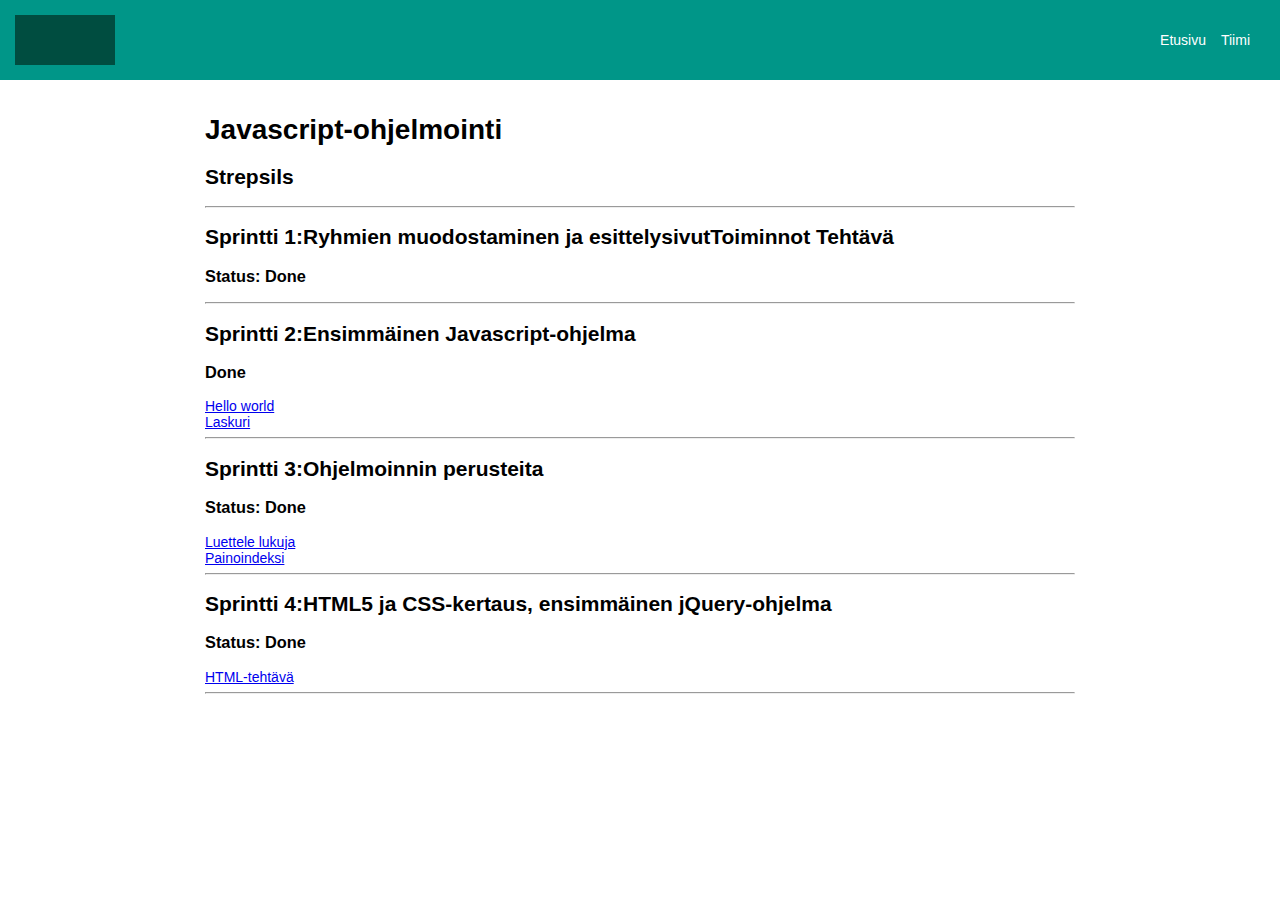
<file: Index.html>
<!doctype html>
<html lang="fi">
<head>
  <meta charset="utf-8">
  <title>Tiimiesittely</title>
  <link rel="stylesheet" href="style.css" />
</head>

<body>
  <header class="clearfix">
    <div class="logo"></div>
    <nav id="main-menu">
      <ul>
        <li><a href="index.html">Etusivu</a></li>
        <li><a href="team.html">Tiimi</a></li>
      </ul>
    </nav>
  </header>
  <main>
    <h1>Javascript-ohjelmointi</h1>
    <h2>Strepsils</h2>
    <hr>
    <div>
      <h2>Sprintti 1:Ryhmien muodostaminen ja esittelysivutToiminnot
Tehtävä</h2>
      <h3>Status: Done</h3>
      <p></p>
    </div>
    <hr>
    <div>
      <h2>Sprintti 2:Ensimmäinen Javascript-ohjelma</h2>
      <h3>Done</h3>
      <a href="http://opiskelu.businesscollege.fi/s1500640/Javascript/Sprint01/Hello.html">Hello world </a><br>
      <a href="laskuri.html">Laskuri</a>
    </div>
    <hr>
    <div>
      <h2>Sprintti 3:Ohjelmoinnin perusteita</h2>
      <h3>Status: Done</h3>
      <a href="Laske.html">Luettele lukuja</a><br>
      <a href="bmi.html">Painoindeksi</a>

    </div>
    <hr>
    <div>
      <h2>Sprintti 4:HTML5 ja CSS-kertaus, ensimmäinen jQuery-ohjelma</h2>
      <h3>Status: Done</h3>
      <a href="html-tehtava.html">HTML-tehtävä</a>
    </div>
    <hr>
  </main>
  <footer></footer>
</body>
</html>
</file>
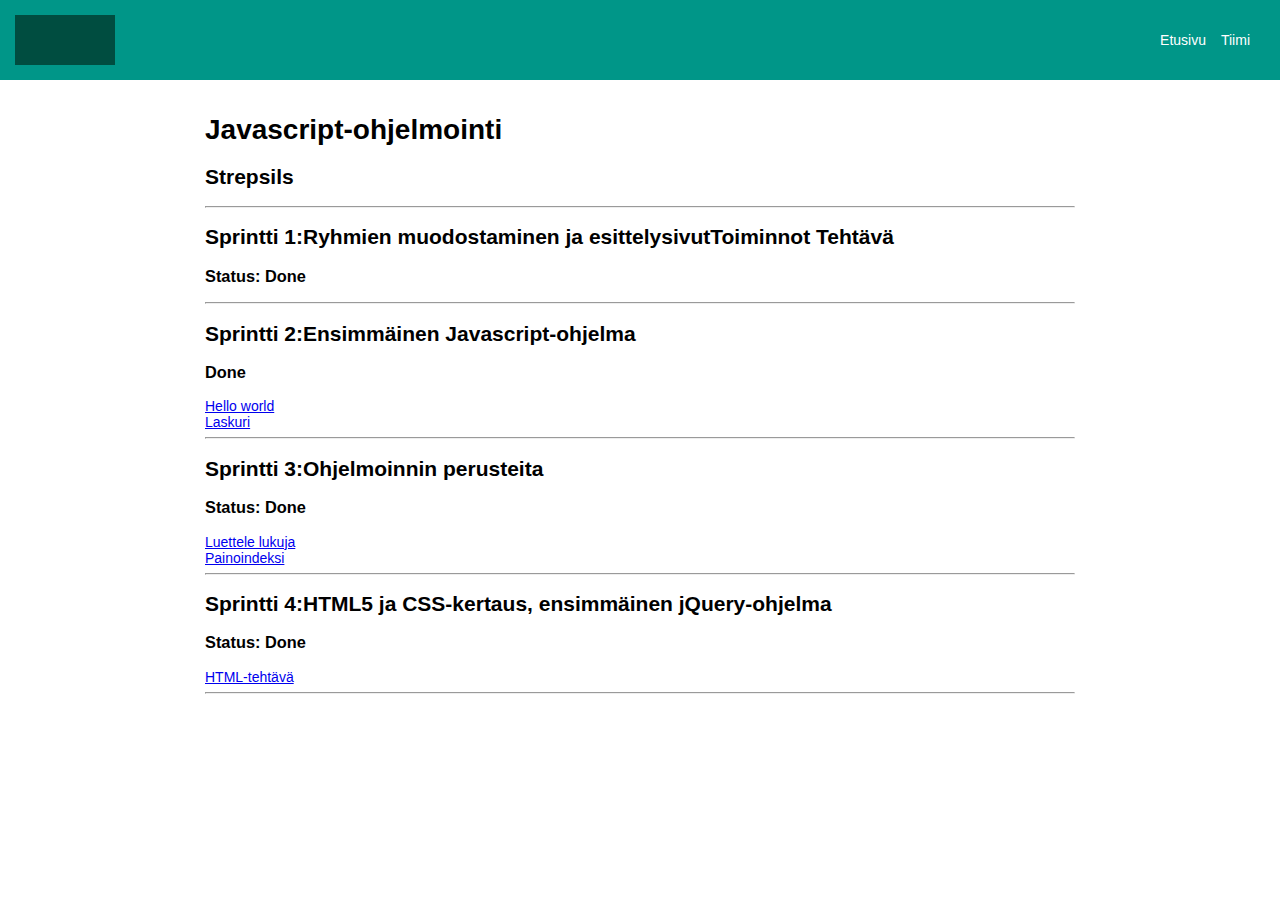
<file: index.html>
<!doctype html>
<html lang="fi">
<head>
  <meta charset="utf-8">
  <title>Tiimiesittely</title>
  <link rel="stylesheet" href="style.css" />
</head>

<body>
  <header class="clearfix">
    <div class="logo"></div>
    <nav id="main-menu">
      <ul>
        <li><a href="index.html">Etusivu</a></li>
        <li><a href="team.html">Tiimi</a></li>
      </ul>
    </nav>
  </header>
  <main>
    <h1>Javascript-ohjelmointi</h1>
    <h2>Strepsils</h2>
    <hr>
    <div>
      <h2>Sprintti 1:Ryhmien muodostaminen ja esittelysivutToiminnot
Tehtävä</h2>
      <h3>Status: Done</h3>
      <p></p>
    </div>
    <hr>
    <div>
      <h2>Sprintti 2:Ensimmäinen Javascript-ohjelma</h2>
      <h3>Done</h3>
      <a href="http://opiskelu.businesscollege.fi/s1500640/Javascript/Sprint01/Hello.html">Hello world </a><br>
      <a href="laskuri.html">Laskuri</a>
    </div>
    <hr>
    <div>
      <h2>Sprintti 3:Ohjelmoinnin perusteita</h2>
      <h3>Status: Done</h3>
      <a href="laske.html">Luettele lukuja</a><br>
      <a href="bmi.html">Painoindeksi</a>

    </div>
    <hr>
    <div>
      <h2>Sprintti 4:HTML5 ja CSS-kertaus, ensimmäinen jQuery-ohjelma</h2>
      <h3>Status: Done</h3>
      <a href="html-tehtava.html">HTML-tehtävä</a>
    </div>
    <hr>
  </main>
  <footer></footer>
</body>
</html>
</file>
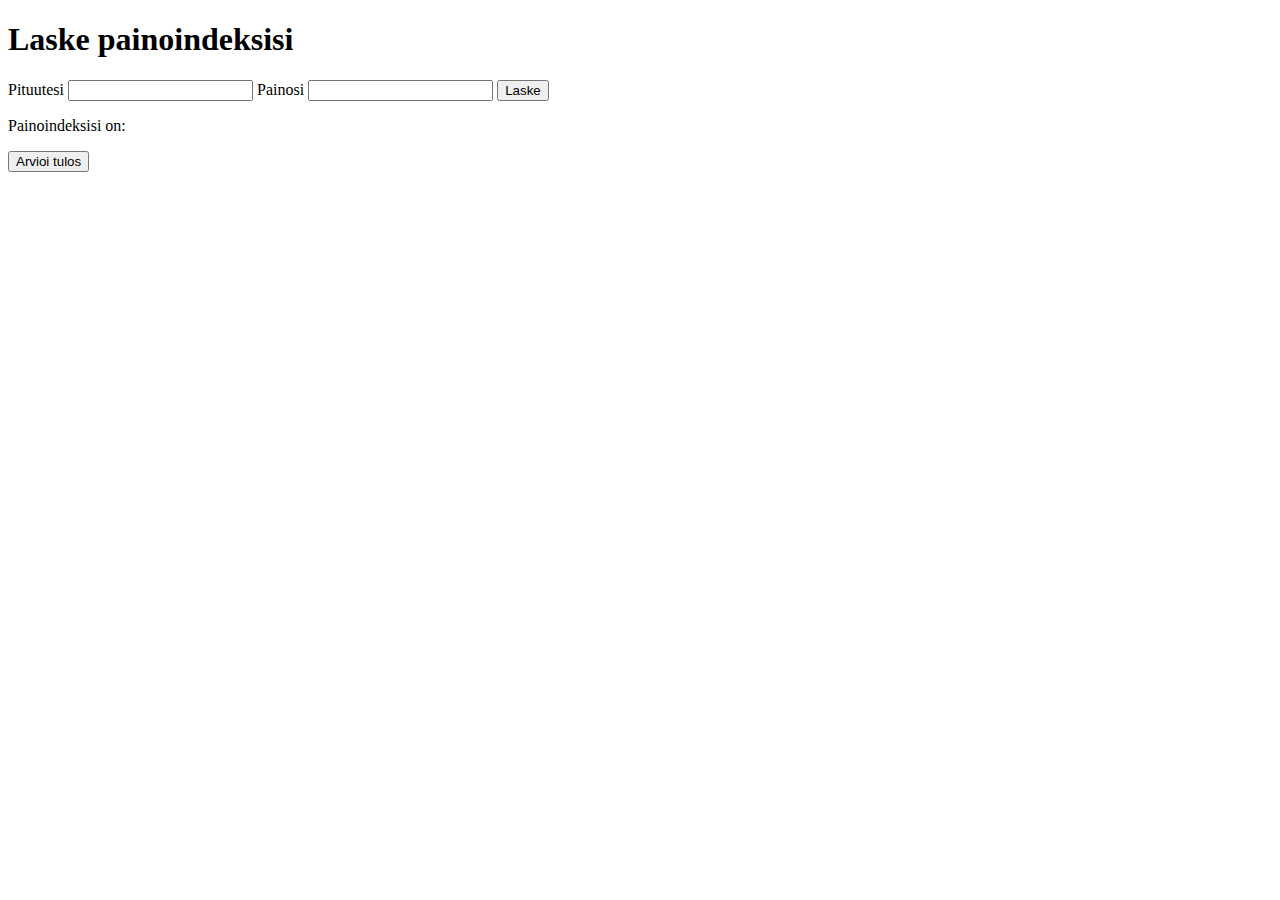
<file: bmi.html>
<!doctype html>
<html lang=fi>
<head>
	<title>Painoindeksi</title>
	<meta charset="utf-8">
</head>
<body>
	<h1>Laske painoindeksisi</h1>
	<form id="lomake">
		<label for="pituus">Pituutesi</label>
		<input id="pituus" type="text" name="pituus">
		<label for="paino">Painosi</label>
		<input id="paino" type="text" name="paino">
		<button type="submit">Laske</button>
	</form>

	<p>Painoindeksisi on: <span id="tulos"></span></p>

	<button id="arvioi">Arvioi tulos</button>

	<p id="arvioteksti"></p>
<script src="bmi.js"></script>
</body>
</html>
</file>
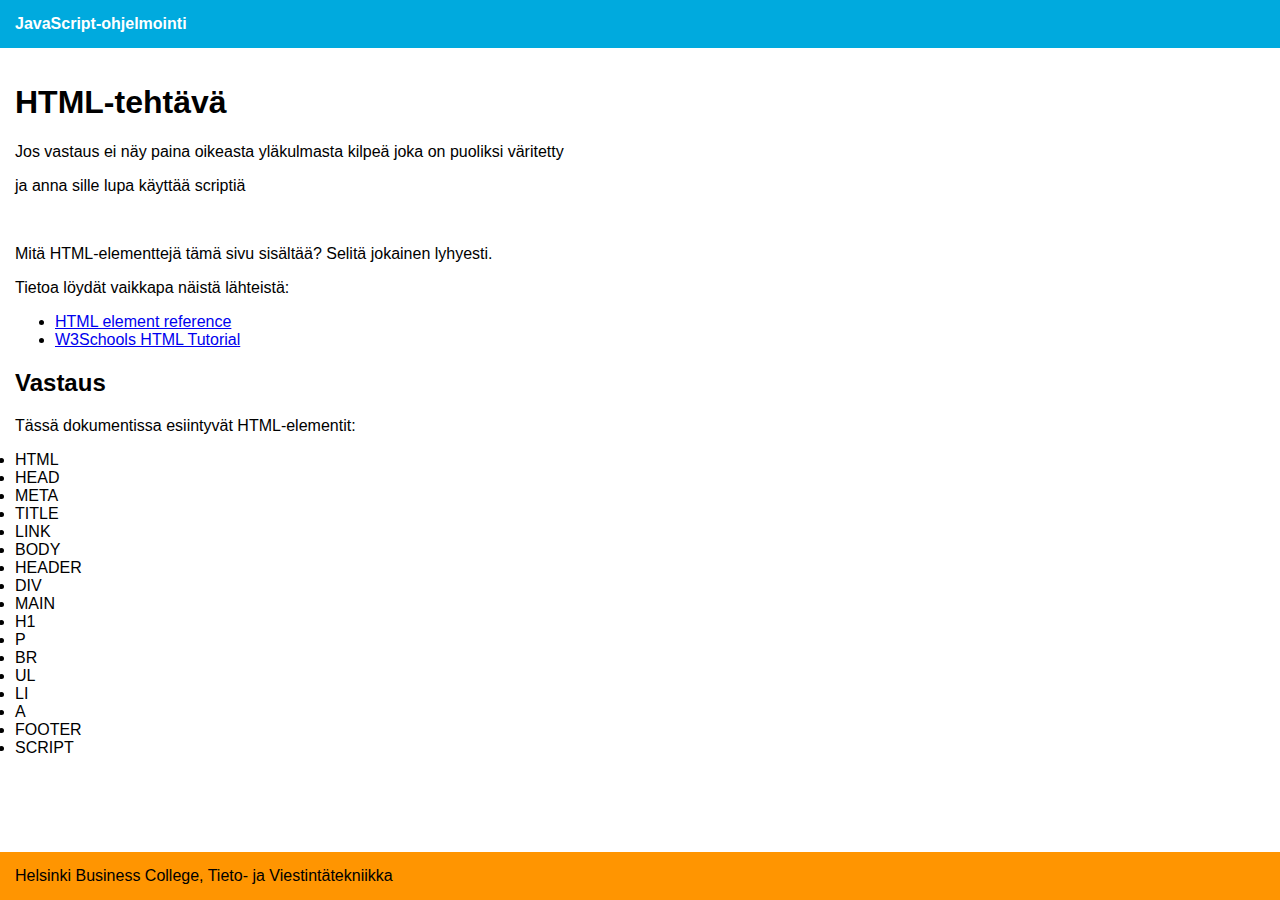
<file: html-tehtava.html>
<!DOCTYPE html>
<html lang="fi">

<head>
  <meta charset="utf-8" />
  <title>HTML-tehtävä></title>
  <link href="tyyli.css" rel="stylesheet" />
</head>

<body>
  <header>
    <div>JavaScript-ohjelmointi
    </div>
  </header>
  <main>
    <h1>HTML-tehtävä</h1>
    <p>Jos vastaus ei näy paina oikeasta yläkulmasta kilpeä joka on puoliksi väritetty</p>
    <p>ja anna sille lupa käyttää scriptiä</p><br>
    
    <p>Mitä HTML-elementtejä tämä sivu sisältää? Selitä jokainen lyhyesti.</p>
    <p>Tietoa löydät vaikkapa näistä lähteistä:</p>
    <ul>
      <li><a href="https://developer.mozilla.org/en-US/docs/Web/HTML/Element">HTML element reference</a></li>
      <li><a href="https://developer.mozilla.org/en-US/docs/Web/HTML/Element">W3Schools HTML Tutorial</a></li>
    </ul>
    <div id="vastaus"></div>
  </main>
  <footer>
    <div>Helsinki Business College, Tieto- ja Viestintätekniikka
    </div>
  </footer>

  <script src="http://code.jquery.com/jquery-1.9.1.min.js"></script>
  <script>
    "use strict";
    $(document).ready(function() {
      var tags = $('*').toArray().map(function(elem) {
        return elem.tagName;
      });
      var tag_set = new Set(tags).values();
      var tag_list = Array.from(tag_set);
      tag_list.forEach(function(tag) {
        console.log(tag)
      });

      //
      // Lisää tässä jQuery:n avulla vastaus sivulle
      // 1.Hae oikea elementti jQuery-selektorilla
      // 2.Lisää elementtiin HTML-sisältö mallin mukaan:
      // - otsikko
      // - otsaketeksti
      // - tagit järjestämättömänä listana (ul).
      //
      // Vinkki 1: tagilistan saat ylläolevasta koodista valmiina
      // Vinkki 2: etsi materiaaleista metodi, jolla sisältöä voi lisätä elementtiin
      // Vinkki 3: listan läpikäynti on kätevintä forEach-metodilla

      // lisää koodisi tähän!!!
      var vastausElementti = $('#vastaus');
      vastausElementti.append("<h2>Vastaus</h2>");
      vastausElementti.append("<p>Tässä dokumentissa esiintyvät HTML-elementit:</p>");
      vastausElementti.append("<ul>");
      tag_list.forEach(function(tag) {
        vastausElementti.append("<li>"+ tag +"</li>");
      });

      vastausElementti.append("</ul>");

    });
  </script>
</body>

</html>
</file>
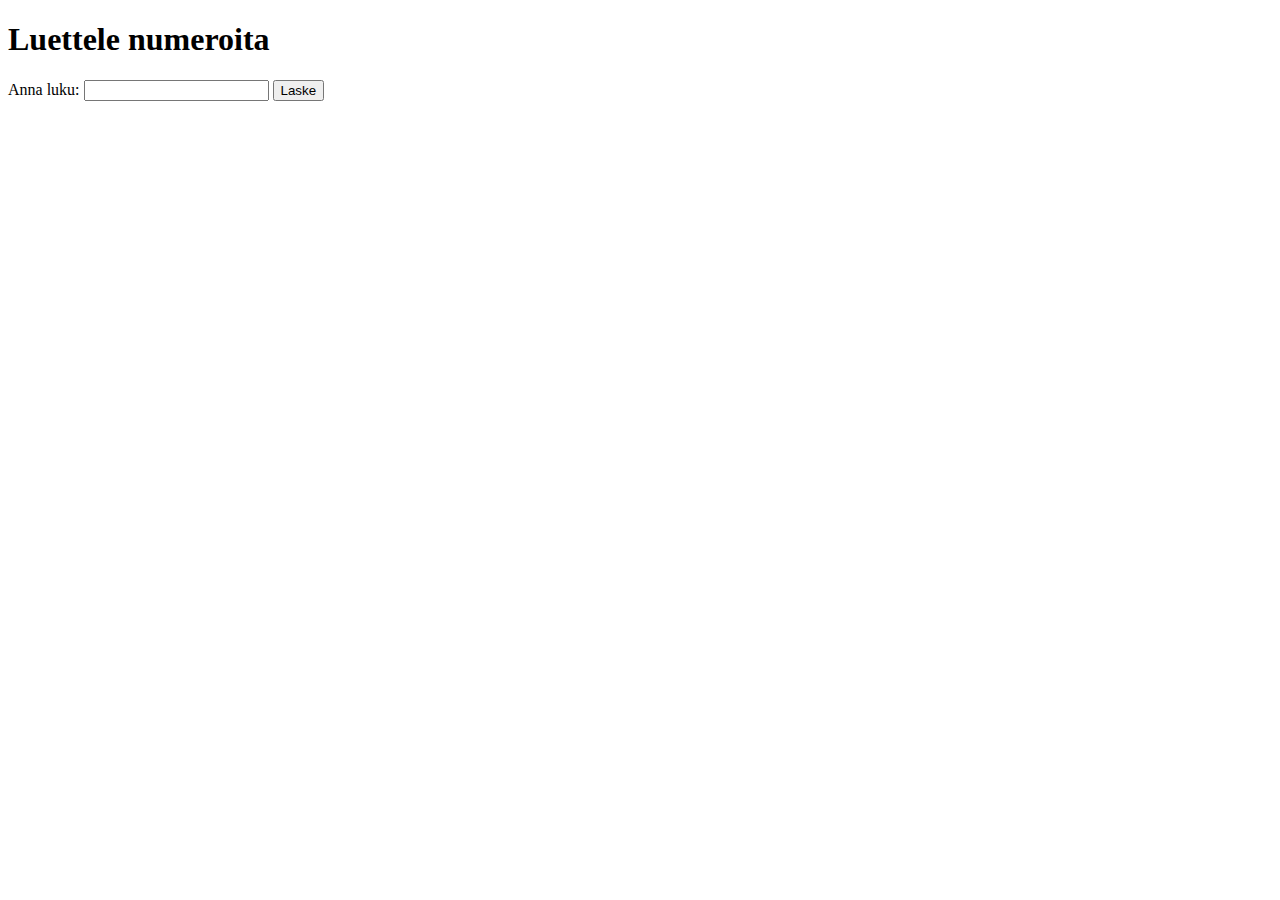
<file: laske.html>
<!doctype html>
<html lang=fi>
<head>
	<title>Luettele numeroita</title>
	<meta charset="utf-8">
</head>
<body>
	<h1>Luettele numeroita</h1>
	<form onsubmit="return luetteleNumeroita()" id="lomake">
		<label for="luku">Anna luku: </label>
		<input id="luku" type="text" name="luku">
		<button type="submit">Laske</button>
	</form>
	<div id="tulosalue"></div>
<script>
"use strict";

function luetteleNumeroita() {
	//
	// Tehtävä: Kirjoita tähän ohjelma, joka kirjoittaa tulosalueelle numerot yhdestä annettuun lukuun.
	// Muista, että sinun pitää kirjoittaa tulosalueelle html-koodia, jotta se näkyy sivulla oikein!
	//

	var tulos = "";
	var luku = parseInt(document.getElementById("luku").value, 10);


	// testitulostus koodaria helpottamaan



	// kirjoita tulos html-dokumenttiin
var alue = document.getElementById('tulosalue');
 var tulostettava = 1;
 alue.innerHTML="";
 while(tulostettava <= luku){
	 console.log(tulostettava);
alue.innerHTML = alue.innerHTML + tulostettava + "<br>";

	 tulostettava++;

 }


	// tämä on tässä siksi, jotta lomaketta ei oikeasti lähetettäisi
	// lähetys lataisi sivun uudelleen ja tyhjentäisi kentät
	return false;
}
</script>
</body>
</html>
</file>
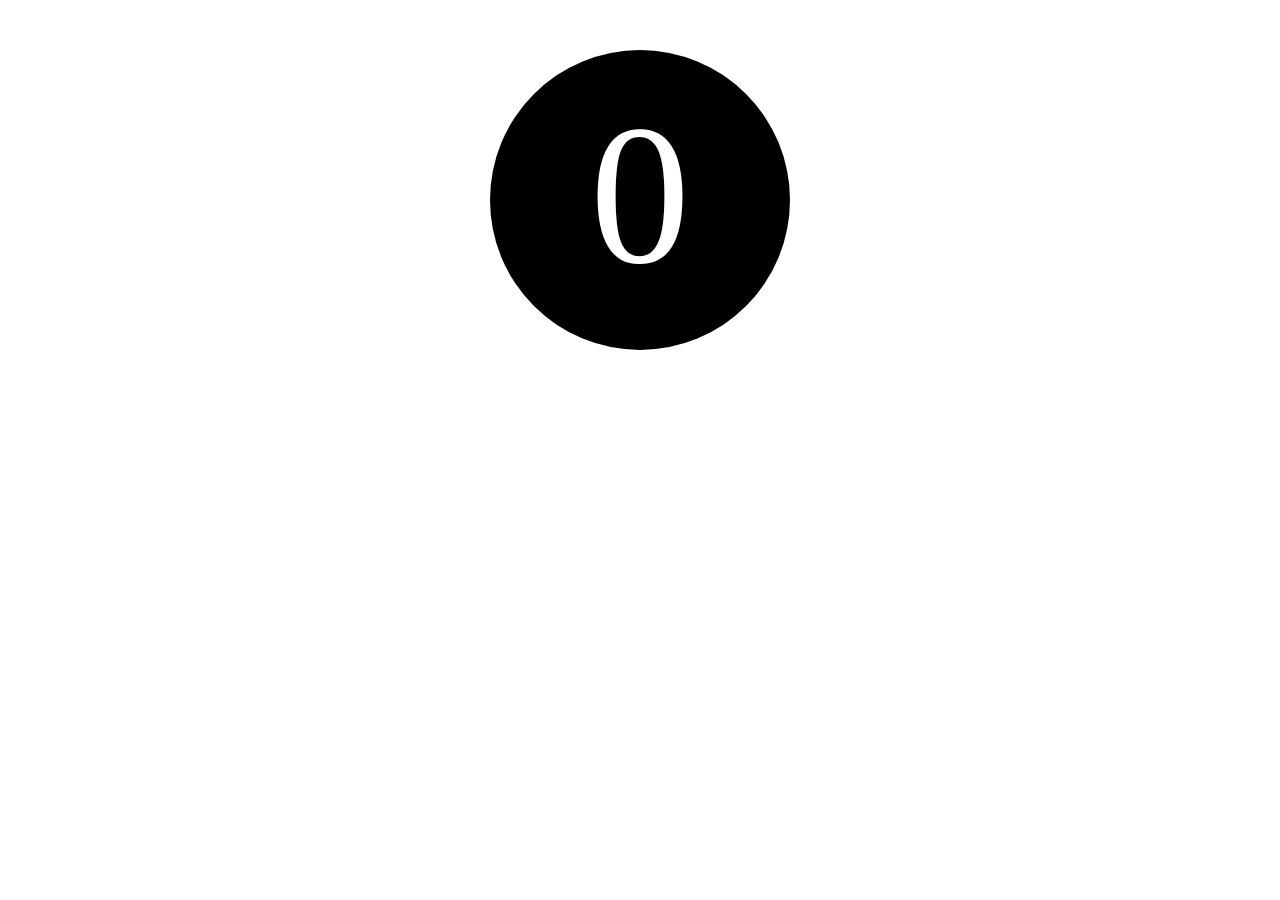
<file: laskuri.html>
<!doctype html>
<html lang="fi">
<head>
  <meta charset="utf-8">
  <title>Laskuri</title>
  <style>
    * { box-sizing: border-box; }
    #laskuri {
      width: 300px;
      height: 300px;
      background-color: black;
      color: white;
      margin: 50px auto;
      font-size: 200px;
      padding: 30px 0px;
      text-align: center;
      border-radius: 50%;
      cursor: pointer;
    }
  </style>
</head>

<body>
  <main>
    <div id=laskuri>0</div>

    <script>
      var laskuri = document.getElementById('laskuri');
      var arvo = parseInt(laskuri.innerHTML);

      function kasvata() {
        // kasvata laskurin arvoa ja päivitä se sivulle
        arvo = arvo + 1;
        document.getElementById("laskuri").innerHTML = arvo;
        asetaTaustaVari();
      }

      function asetaTaustaVari() {
        // aseta taustaväri laskurin arvon perusteella:
        // parillinen: sininen, pariton: punainen
        if(arvo % 2 == 0){
        laskuri.style.background = "Blue";
}
      else{
        laskuri.style.background = "Red";
      }
    }

      laskuri.onclick = kasvata;
    </script>

    </main>
  </body>
  </html>
</file>
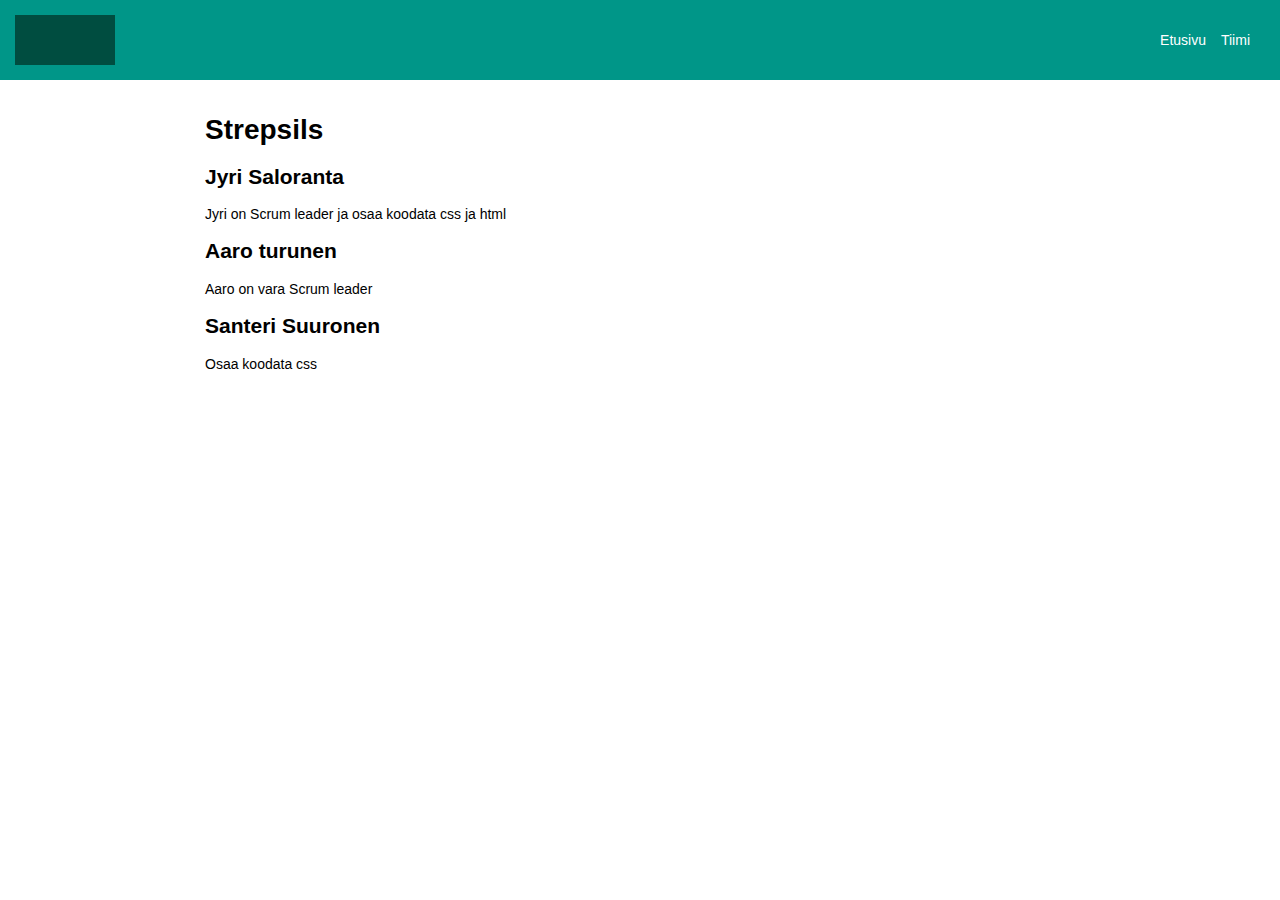
<file: team.html>
<!doctype html>
<html lang="fi">
<head>
  <meta charset="utf-8">
  <title>Tiimiesittely</title>
  <link rel="stylesheet" href="style.css" />
</head>

<body>
  <header class="clearfix">
    <div class="logo"></div>
    <nav id="main-menu">
      <ul>
        <li><a href="index.html">Etusivu</a></li>
        <li><a href="team.html">Tiimi</a></li>
      </ul>
    </nav>
  </header>
  <main>
    <h1>Strepsils</h1>
    <div class="person">
      <h2>Jyri Saloranta</h2>
      <p>Jyri on Scrum leader ja osaa koodata css ja html  </p>
    </div>
    <div class="person">
      <h2>Aaro turunen</h2>
      <p>Aaro on vara Scrum leader</p>
    </div>
    <div class="person">
      <h2>Santeri Suuronen</h2>
      <p>Osaa koodata css</p>
    </div>
  </main>
  <footer></footer>
</body>
</html>
</file>
<file: style.css>
* {
  box-sizing: border-box;
}

.clearfix:before, .clearfix:after {
  content: " ";
  display: table;
}

.clearfix:after {
  clear: both;
}

html, body {
  margin: 0;
  padding: 0;
}

body {
  font-family: Arial;
  font-size: 14px;
}

header {
  background-color: #009688;
  padding: 15px;
}

.logo {
  background-color: #004D40;
  width: 100px;
  height: 50px;
  float: left;
}

#main-menu {
  float: right;
}

#main-menu ul {
  margin: 0;
  padding: 0;
  list-style: none;
}

#main-menu ul li {
  float: left;
  margin-right: 15px;
  line-height: 50px;
}

#main-menu ul li a {
  color: #fff;
  text-decoration: none;
}

#main-menu ul li a:hover {
  text-decoration: underline;
}

main {
  padding: 15px;
  margin: 0 auto;
  max-width: 900px;
}
</file>
<file: tyyli.css>
html {
  height: 100%;
}
body {
    font-family: Arial;
    margin: 0;
    display: flex;
    flex-direction: column;
    height: 100%;
}

header {
  background-color: #00aade;
  padding: 15px;
  color: white;
  font-weight: bold;
}

footer {
  background-color: #03a9f4;
  padding: 15px;
  background-color: #ff9501;
}


main {
  padding: 15px;
  flex-grow: 1;
}
</file>
